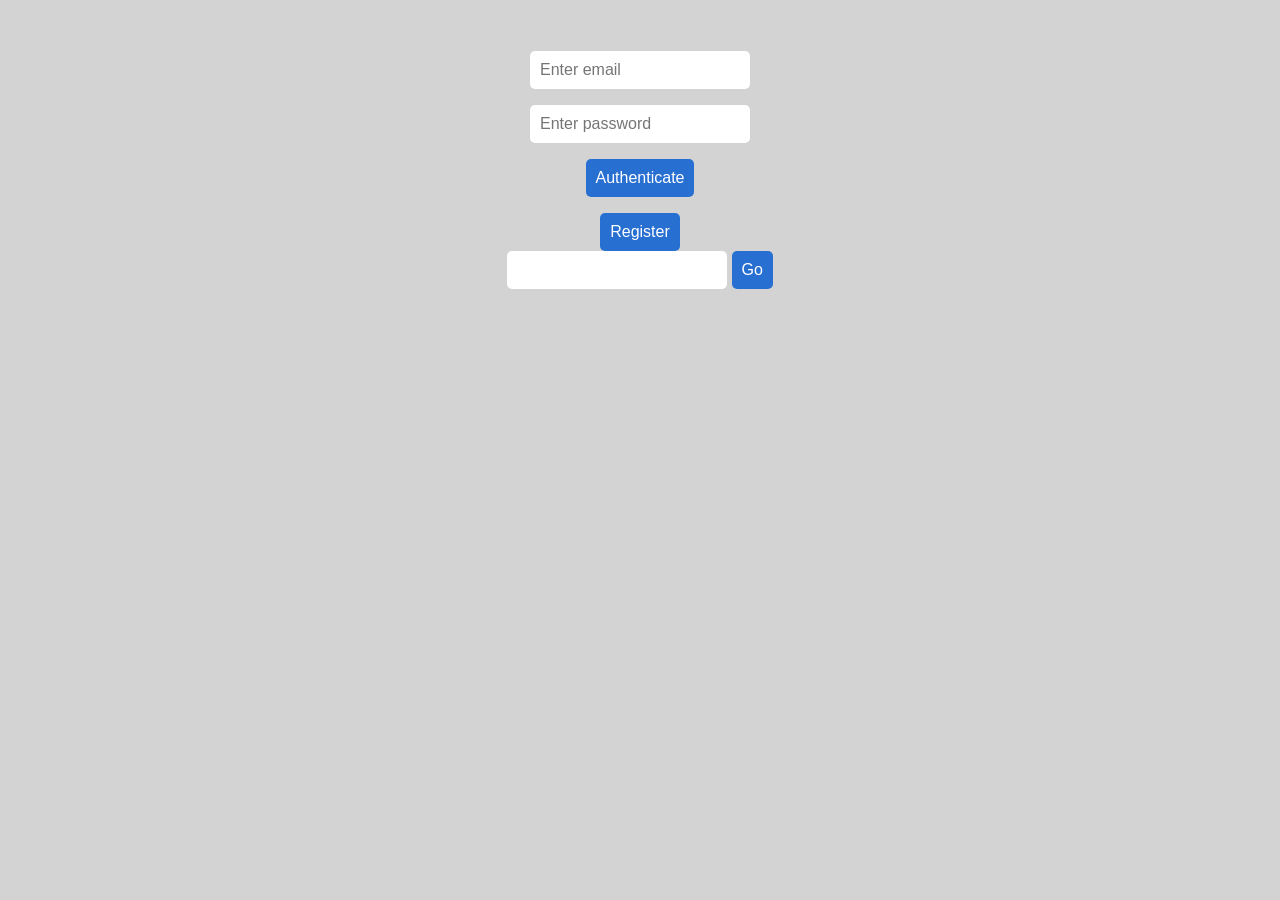
<file: index.html>
<!DOCTYPE html>
<html lang="en">
<head>
	<meta charset="UTF-8">
	<meta name="viewport" content="width=device-width, initial-scale=1.0">
	<link rel="stylesheet" href="style.css">
	<title>Event Listeners & Forms</title>
</head>
<body>
	<h1 class="msg"></h1>
	<form class="auth-form" method="post">
		<input type="text" name="fullName" id="fullName" placeholder="First & Last Name" style="display: none;">
		<input type="email" name="email" id="email" placeholder="Enter email">
		<input type="password" name="password" id="pwd" placeholder="Enter password">
		<button type="submit" class="submit">Authenticate</button>
		<button type="button" class="submit flipAuth">Register</button>
	</form>

	<form action="https://google.com/search">
		<!-- sends a request over and gives key of 'q' to anything going in the input -->
		<input type="text" name="q">
		<button type="submit" class="submit">Go</button>
	</form>
	<script src="./app.js"></script>
</body>
</html>
</file>
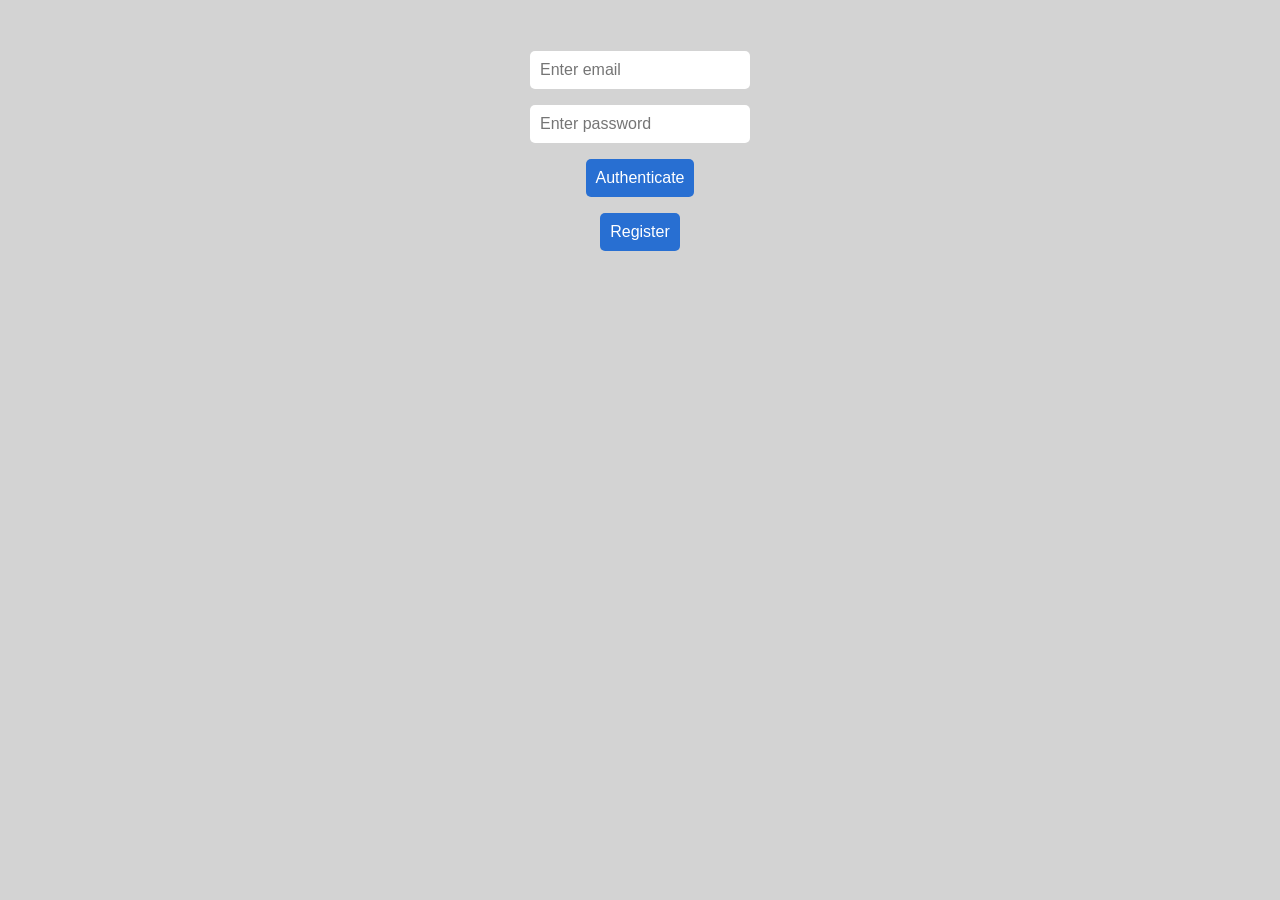
<file: event-listeners-form/index.html>
<!DOCTYPE html>
<html lang="en">
<head>
	<meta charset="UTF-8">
	<meta name="viewport" content="width=device-width, initial-scale=1.0">
	<link rel="stylesheet" href="style.css">
	<title>Event Listeners & Forms</title>
</head>
<body>
	<h1 class="msg"></h1>
	<form class="auth-form" onsubmit="return false">
		<input type="text" name="fullName" id="fullName" placeholder="First & Last Name" style="display: none;">
		<input type="email" name="email" id="email" placeholder="Enter email">
		<input type="password" name="password" id="pwd" placeholder="Enter password">
		<button type="submit" class="submit">Authenticate</button>
		<button type="button" class="submit flipAuth">Register</button>
	</form>
	<script src="./app.js"></script>
</body>
</html>
</file>
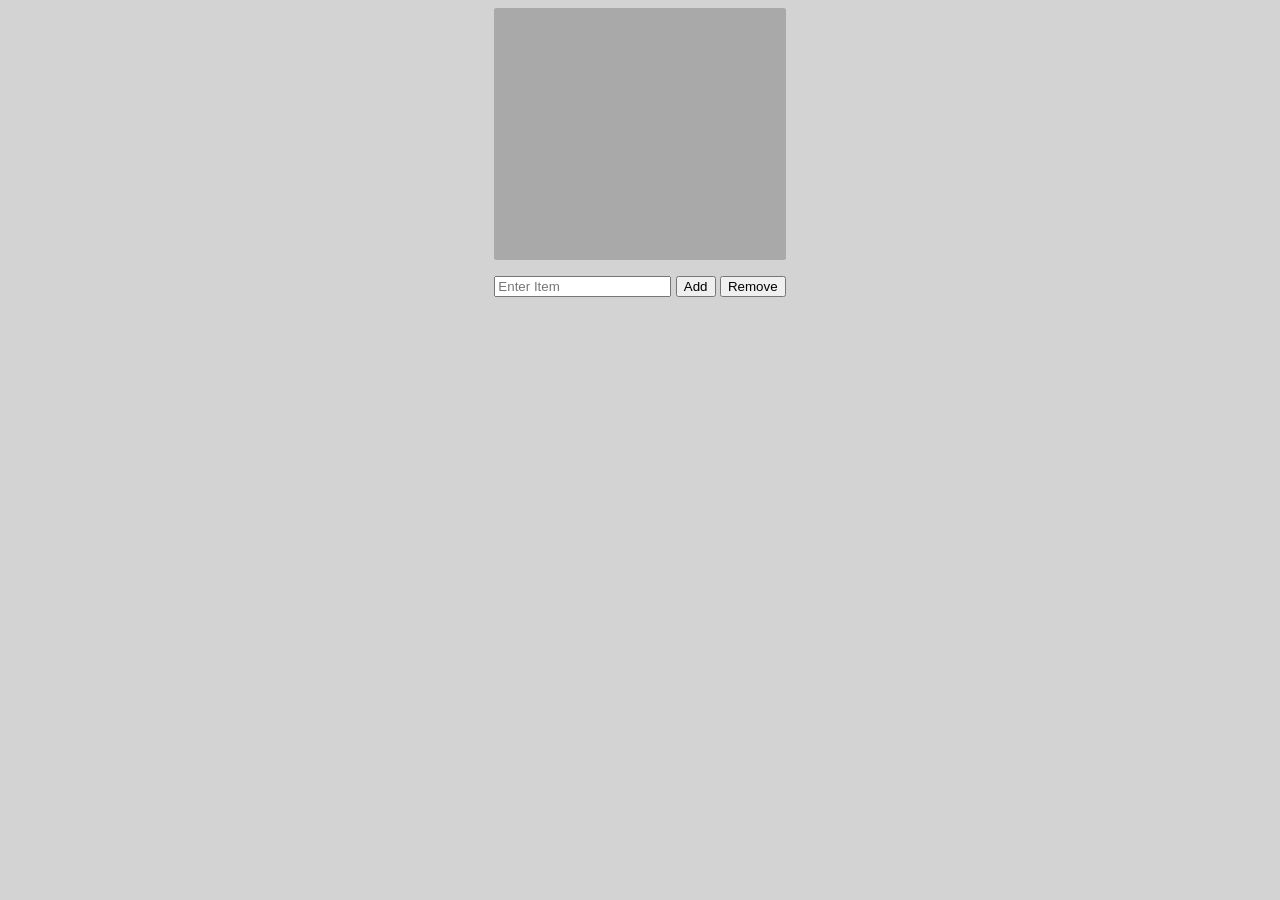
<file: to-do/index.html>
<!DOCTYPE html>
<html lang="en">
<head>
	<meta charset="UTF-8">
	<meta name="viewport" content="width=device-width, initial-scale=1.0">
	<link rel="stylesheet" href="style.css">
	<title>Todo List</title>
</head>
<body>
	<div class="main-container">
		<div class="todo-container">
			<ul>
	
			</ul>
		</div>
		<form class="form-container">
			<input type="text" placeholder="Enter Item">
			<button class="button add-btn">Add</button>
			<button class="button remove-btn">Remove</button>
		</form>
	</div>
	<script src="app.js"></script>
</body>
</html>
</file>
<file: style.css>
body {
	font-family: Arial, Helvetica, sans-serif;
	background-color: lightgray;
	display: flex;
	flex-direction: column;
	justify-items: center;
	align-items: center;
}

.auth-form {
	display: flex;
	flex-direction: column;
	justify-content: center;
	align-items: center;
	gap: 1em;
}

input, button {
	padding: 10px;
	border-radius: 5px;
	border: none;
	color: white;
	font-size: 16px;
}

.submit {
	background-color: rgb(40, 111, 210);
}
</file>
<file: event-listeners-form/style.css>
body {
	font-family: Arial, Helvetica, sans-serif;
	background-color: lightgray;
	display: flex;
	flex-direction: column;
	justify-items: center;
	align-items: center;
}

.auth-form {
	display: flex;
	flex-direction: column;
	justify-content: center;
	align-items: center;
	gap: 1em;
}

input, button {
	padding: 10px;
	border-radius: 5px;
	border: none;
	color: white;
	font-size: 16px;
}

.submit {
	background-color: rgb(40, 111, 210);
}

.submit:hover {
	background-color: rgb(10, 86, 192);
}
</file>
<file: to-do/style.css>
body {
	font-family: Arial, Helvetica, sans-serif;
	background-color: lightgray;
	display: flex;
	flex-direction: column;
	justify-content: center;
	align-items: center;
}

.main-container {
	display: flex;
	flex-direction: column;
	gap: 1em;
}

.todo-container {
	display: flex;
	flex-direction: column;
	min-height: 250px;
	border: 1px solid darkgray;
	background-color: darkgray;
	border-radius: 2px;
}
</file>
